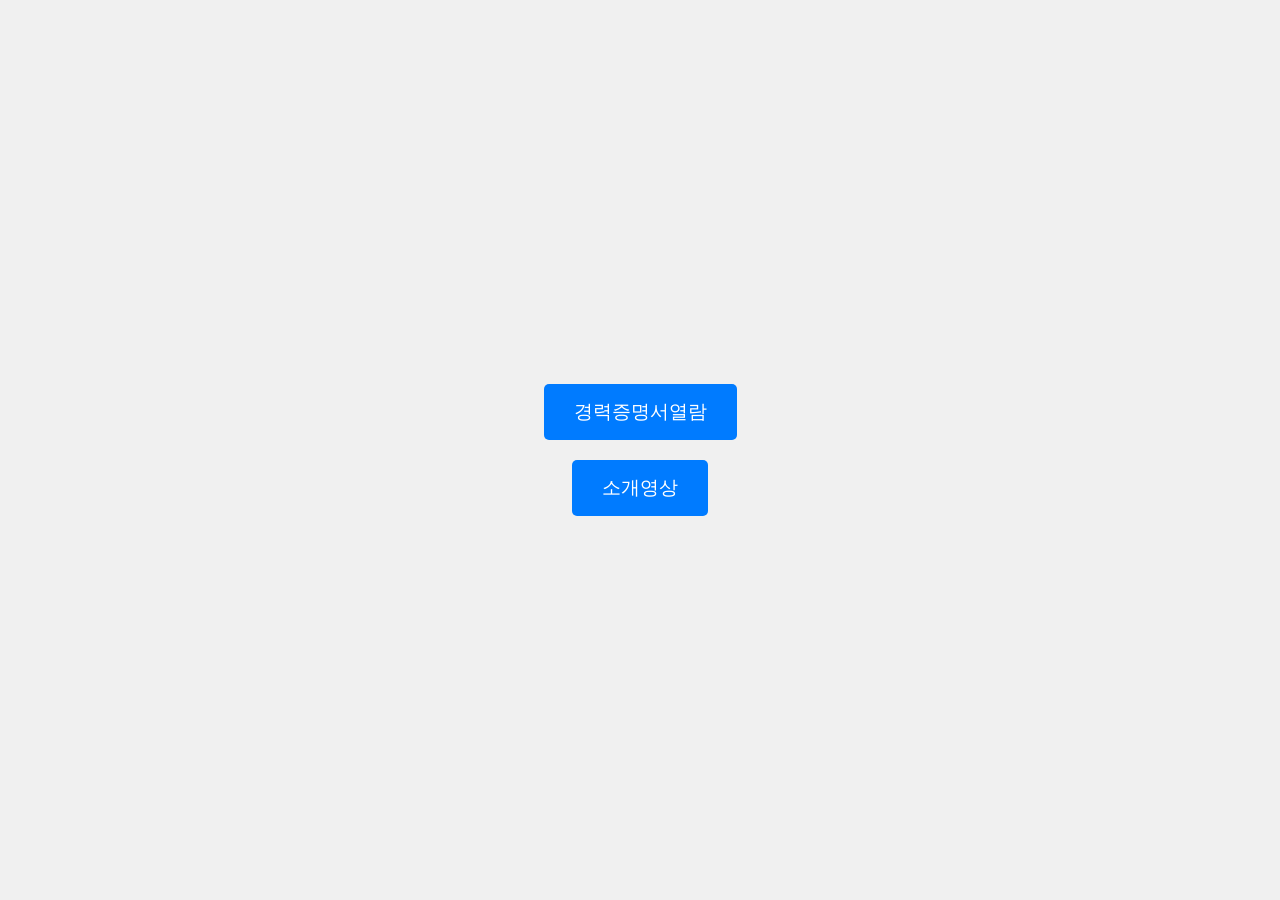
<file: portfolio/gallery/갤러리.html>
<!DOCTYPE html>
<html lang="en">
<head>
    <meta charset="UTF-8">
    <meta name="viewport" content="width=device-width, initial-scale=1.0">
    <title>Image Modal Gallery</title>
    <style>
        body {
            font-family: Arial, sans-serif;
            margin: 0;
            padding: 0;
            display: flex;
            justify-content: center;
            align-items: center;
            height: 100vh;
            background-color: #f0f0f0;
            flex-direction: column;
            gap: 20px;
        }

        button {
            background-color: #007BFF;
            color: white;
            padding: 15px 30px;
            font-size: 1.2em;
            border: none;
            border-radius: 5px;
            cursor: pointer;
            transition: background-color 0.3s, transform 0.3s;
        }

        button:hover {
            background-color: #0056b3;
            transform: scale(1.05);
        }

        button:active {
            background-color: #004080;
            transform: scale(0.95);
        }

        @media (max-width: 600px) {
            button {
                padding: 10px 20px;
                font-size: 1em;
            }
        }

        .modal {
            display: none;
            position: fixed;
            z-index: 1;
            left: 0;
            top: 0;
            width: 100%;
            height: 100%;
            overflow: auto;
            background-color: rgba(0, 0, 0, 0.9);
            justify-content: center;
            align-items: center;
        }

        .modal-content {
            margin: auto;
            display: block;
            max-width: 90%;
            max-height: 90%;
            width: auto;
            height: auto;
        }

        .modal iframe {
            width: 90%;
            height: 90%;
        }

        .close {
            position: absolute;
            top: 15px;
            right: 35px;
            color: #fff;
            font-size: 40px;
            font-weight: bold;
            transition: 0.3s;
        }

        .close:hover,
        .close:focus {
            color: #bbb;
            text-decoration: none;
            cursor: pointer;
        }

        .prev, .next {
            cursor: pointer;
            position: absolute;
            top: 50%;
            width: auto;
            padding: 16px;
            margin-top: -22px;
            color: white;
            font-weight: bold;
            font-size: 20px;
            transition: 0.6s ease;
            user-select: none;
        }

        .prev {
            left: 0;
        }

        .next {
            right: 0;
        }

        .prev:hover, .next:hover {
            background-color: rgba(0, 0, 0, 0.8);
        }

        .page-number {
            position: absolute;
            bottom: 15px;
            left: 50%;
            transform: translateX(-50%);
            color: white;
            font-size: 18px;
            font-weight: bold;
        }
    </style>
</head>
<body>

<button id="openModalBtn">경력증명서열람</button>
<button id="openVideoModalBtn">소개영상</button>

<!-- Image Modal -->
<div id="myModal" class="modal">
    <span class="close">&times;</span>
    <div class="modal-header">
        <h2 id="modalTitle">page</h2>
    </div>
    <img class="modal-content" id="modalImage">
    <div class="page-number" id="pageNumber"></div>
    <a class="prev">&#10094;</a>
    <a class="next">&#10095;</a>
</div>

<!-- Video Modal -->
<div id="videoModal" class="modal">
    <span class="close">&times;</span>
    <iframe class="modal-content" id="modalVideo" src="" frameborder="0" allow="accelerometer; autoplay; clipboard-write; encrypted-media; gyroscope; picture-in-picture; web-share" allowfullscreen></iframe>
</div>

<script>
    let modal = document.getElementById("myModal");
    let videoModal = document.getElementById("videoModal");
    let modalImg = document.getElementById("modalImage");
    let modalTitle = document.getElementById("modalTitle");
    let pageNumber = document.getElementById("pageNumber");
    let closeBtns = document.querySelectorAll(".close");
    let currentIndex = 0;
    const images = ["1.png", "2.png", "3.png", "4.png", "5.png"];
    const videoSrc = "https://www.youtube.com/embed/kQarRwDZmxw?si=_ClggdpXl-RVbmUN";

    function updateModalContent(index) {
        modalImg.src = images[index];
        pageNumber.textContent = `Page ${index + 1} of ${images.length}`;
    }

    document.getElementById("openModalBtn").addEventListener("click", function() {
        modal.style.display = "flex";
        modalTitle.innerText = "page";
        currentIndex = 0; // Reset current index to the first image
        updateModalContent(currentIndex);
    });

    document.getElementById("openVideoModalBtn").addEventListener("click", function() {
        videoModal.style.display = "flex";
        document.getElementById("modalVideo").src = videoSrc;
    });

    closeBtns.forEach(btn => {
        btn.onclick = function() {
            modal.style.display = "none";
            videoModal.style.display = "none";
            document.getElementById("modalVideo").src = ""; // Stop the video
        };
    });

    document.querySelector(".prev").onclick = function() {
        currentIndex = (currentIndex - 1 + images.length) % images.length;
        updateModalContent(currentIndex);
    };

    document.querySelector(".next").onclick = function() {
        currentIndex = (currentIndex + 1) % images.length;
        updateModalContent(currentIndex);
    };

    // Close the modal if the user clicks outside of the modal content
    window.onclick = function(event) {
        if (event.target == modal) {
            modal.style.display = "none";
        } else if (event.target == videoModal) {
            videoModal.style.display = "none";
            document.getElementById("modalVideo").src = ""; // Stop the video
        }
    };

    // Swipe support for mobile devices
    let startX = 0;

    modalImg.addEventListener('touchstart', (event) => {
        startX = event.touches[0].clientX;
    });

    modalImg.addEventListener('touchend', (event) => {
        let endX = event.changedTouches[0].clientX;
        if (startX - endX > 50) {
            currentIndex = (currentIndex + 1) % images.length;
            updateModalContent(currentIndex);
        } else if (endX - startX > 50) {
            currentIndex = (currentIndex - 1 + images.length) % images.length;
            updateModalContent(currentIndex);
        }
    });
</script>

</body>
</html>
</file>
